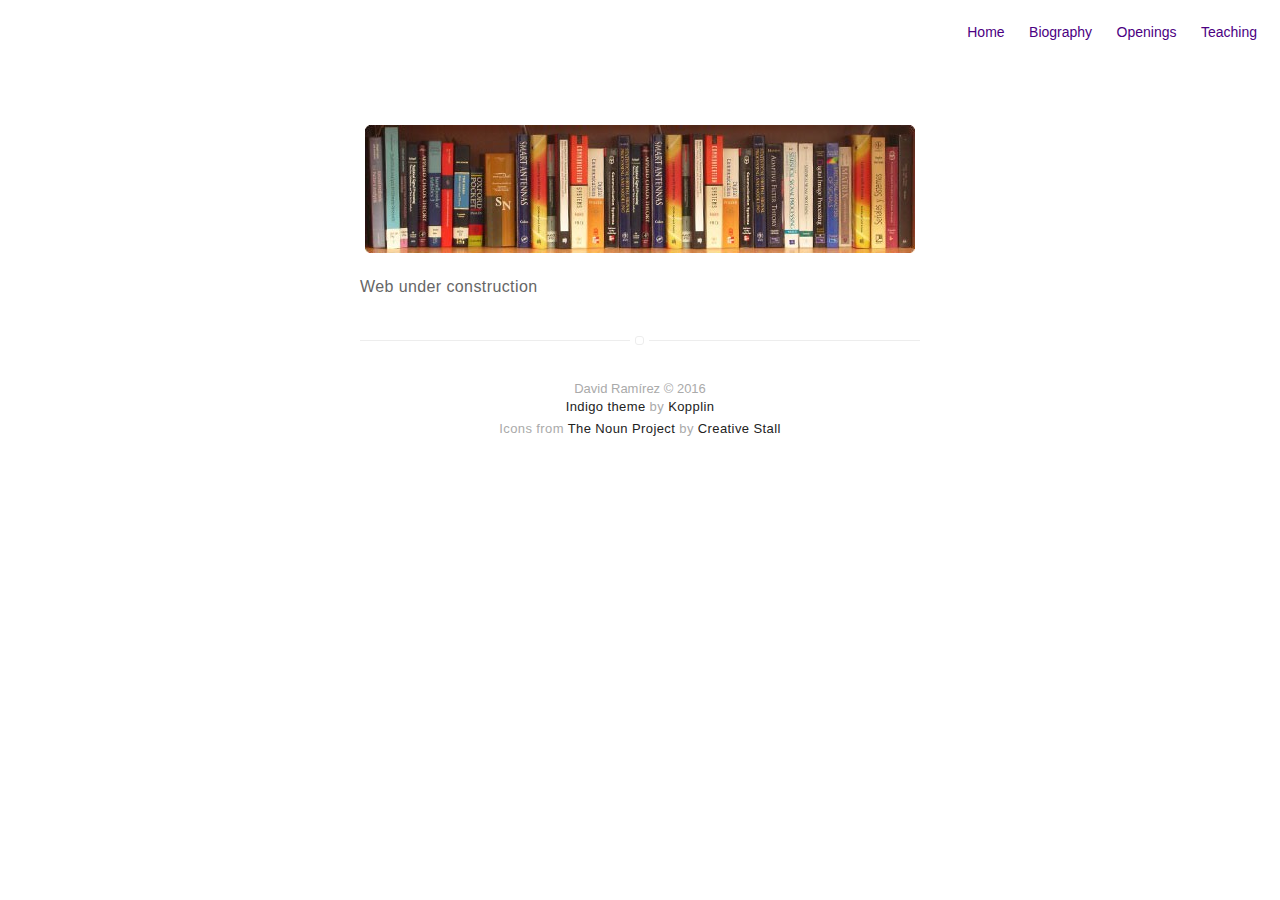
<file: research/index.html>
<!DOCTYPE html> <html lang="en"> <head> <meta charset="utf-8"> <meta http-equiv=X-UA-Compatible content="IE=edge,chrome=1"> <meta name=viewport content="width=device-width, initial-scale=1"> <meta name=description content="Assistant Professor at Universidad Carlos III de Madrid, Spain."> <meta name=author content="David Ramírez"> <!-- Begin Jekyll SEO tag --> <title>Research - David Ramírez</title> <meta property="og:title" content="Research" /> <meta name="description" content="Homepage of David Ramírez" /> <meta property='og:description' content="Homepage of David Ramírez" /> <link rel="canonical" href="http://localhost:3000/research/" /> <meta property='og:url' content='http://localhost:3000/research/' /> <meta property="og:site_name" content="David Ramírez" /> <script type="application/ld+json"> { "@context" : "http://schema.org", "@type" : "WebSite", "name" : "David Ramírez", "url" : "http://localhost:3000" } </script> <!-- End Jekyll SEO tag --> <link rel="apple-touch-icon-precomposed" sizes="57x57" href="http://localhost:3000/assets/images/favicon/apple-touch-icon-57x57.png" /> <link rel="apple-touch-icon-precomposed" sizes="114x114" href="http://localhost:3000/assets/images/favicon/apple-touch-icon-114x114.png" /> <link rel="apple-touch-icon-precomposed" sizes="72x72" href="http://localhost:3000/assets/images/favicon/apple-touch-icon-72x72.png" /> <link rel="apple-touch-icon-precomposed" sizes="144x144" href="http://localhost:3000/assets/images/favicon/apple-touch-icon-144x144.png" /> <link rel="apple-touch-icon-precomposed" sizes="60x60" href="http://localhost:3000/assets/images/favicon/apple-touch-icon-60x60.png" /> <link rel="apple-touch-icon-precomposed" sizes="120x120" href="http://localhost:3000/assets/images/favicon/apple-touch-icon-120x120.png" /> <link rel="apple-touch-icon-precomposed" sizes="76x76" href="http://localhost:3000/assets/images/favicon/apple-touch-icon-76x76.png" /> <link rel="apple-touch-icon-precomposed" sizes="152x152" href="http://localhost:3000/assets/images/favicon/apple-touch-icon-152x152.png" /> <link rel="icon" type="image/png" href="http://localhost:3000/assets/images/favicon/favicon-196x196.png" sizes="196x196" /> <link rel="icon" type="image/png" href="http://localhost:3000/assets/images/favicon/favicon-96x96.png" sizes="96x96" /> <link rel="icon" type="image/png" href="http://localhost:3000/assets/images/favicon/favicon-32x32.png" sizes="32x32" /> <link rel="icon" type="image/png" href="http://localhost:3000/assets/images/favicon/favicon-16x16.png" sizes="16x16" /> <link rel="icon" type="image/png" href="http://localhost:3000/assets/images/favicon/favicon-128.png" sizes="128x128" /> <meta name="application-name" content="&nbsp;"/> <meta name="msapplication-TileColor" content="#FFFFFF" /> <meta name="msapplication-TileImage" content="mstile-144x144.png" /> <meta name="msapplication-square70x70logo" content="mstile-70x70.png" /> <meta name="msapplication-square150x150logo" content="mstile-150x150.png" /> <meta name="msapplication-wide310x150logo" content="mstile-310x150.png" /> <meta name="msapplication-square310x310logo" content="mstile-310x310.png" /> <link rel="canonical" href="http://localhost:3000/research/"> <link rel="alternate" type="application/rss+xml" title="" href="http://localhost:3000/feed.xml" /> <style> ﻿/*! normalize.css v4.1.1 | MIT License | github.com/necolas/normalize.css */html{font-family:sans-serif;-ms-text-size-adjust:100%;-webkit-text-size-adjust:100%}body{margin:0}article,aside,details,figcaption,figure,footer,header,main,menu,nav,section,summary{display:block}audio,canvas,progress,video{display:inline-block}audio:not([controls]){display:none;height:0}progress{vertical-align:baseline}template,[hidden]{display:none}a{background-color:transparent;-webkit-text-decoration-skip:objects}a:active,a:hover{outline-width:0}abbr[title]{border-bottom:none;text-decoration:underline;text-decoration:underline dotted}b,strong{font-weight:inherit}b,strong{font-weight:bolder}dfn{font-style:italic}h1{font-size:2em;margin:0.67em 0}mark{background-color:#ff0;color:#000}small{font-size:80%}sub,sup{font-size:75%;line-height:0;position:relative;vertical-align:baseline}sub{bottom:-0.25em}sup{top:-0.5em}img{border-style:none}svg:not(:root){overflow:hidden}code,kbd,pre,samp{font-family:monospace, monospace;font-size:1em}figure{margin:1em 40px}hr{box-sizing:content-box;height:0;overflow:visible}button,input,select,textarea{font:inherit;margin:0}optgroup{font-weight:bold}button,input{overflow:visible}button,select{text-transform:none}button,html [type="button"],[type="reset"],[type="submit"]{-webkit-appearance:button}button::-moz-focus-inner,[type="button"]::-moz-focus-inner,[type="reset"]::-moz-focus-inner,[type="submit"]::-moz-focus-inner{border-style:none;padding:0}button:-moz-focusring,[type="button"]:-moz-focusring,[type="reset"]:-moz-focusring,[type="submit"]:-moz-focusring{outline:1px dotted ButtonText}fieldset{border:1px solid #c0c0c0;margin:0 2px;padding:0.35em 0.625em 0.75em}legend{box-sizing:border-box;color:inherit;display:table;max-width:100%;padding:0;white-space:normal}textarea{overflow:auto}[type="checkbox"],[type="radio"]{box-sizing:border-box;padding:0}[type="number"]::-webkit-inner-spin-button,[type="number"]::-webkit-outer-spin-button{height:auto}[type="search"]{-webkit-appearance:textfield;outline-offset:-2px}[type="search"]::-webkit-search-cancel-button,[type="search"]::-webkit-search-decoration{-webkit-appearance:none}::-webkit-input-placeholder{color:inherit;opacity:0.54}::-webkit-file-upload-button{-webkit-appearance:button;font:inherit}.highlight .c{color:#998;font-style:italic}.highlight .err{color:#a61717;background-color:#e3d2d2}.highlight .k{font-weight:bold}.highlight .o{font-weight:bold}.highlight .cm{color:#998;font-style:italic}.highlight .cp{color:#999;font-weight:bold}.highlight .c1{color:#998;font-style:italic}.highlight .cs{color:#999;font-weight:bold;font-style:italic}.highlight .gd{color:#000;background-color:#fdd}.highlight .gd .x{color:#000;background-color:#faa}.highlight .ge{font-style:italic}.highlight .gr{color:#a00}.highlight .gh{color:#999}.highlight .gi{color:#000;background-color:#dfd}.highlight .gi .x{color:#000;background-color:#afa}.highlight .go{color:#888}.highlight .gp{color:#555}.highlight .gs{font-weight:bold}.highlight .gu{color:purple;font-weight:bold}.highlight .gt{color:#a00}.highlight .kc{font-weight:bold}.highlight .kd{font-weight:bold}.highlight .kn{font-weight:bold}.highlight .kp{font-weight:bold}.highlight .kr{font-weight:bold}.highlight .kt{color:#458;font-weight:bold}.highlight .m{color:#099}.highlight .s{color:#d14}.highlight .n{color:#333}.highlight .na{color:teal}.highlight .nb{color:#0086b3}.highlight .nc{color:#458;font-weight:bold}.highlight .no{color:teal}.highlight .ni{color:purple}.highlight .ne{color:#900;font-weight:bold}.highlight .nf{color:#900;font-weight:bold}.highlight .nn{color:#555}.highlight .nt{color:navy}.highlight .nv{color:teal}.highlight .ow{font-weight:bold}.highlight .w{color:#bbb}.highlight .mf{color:#099}.highlight .mh{color:#099}.highlight .mi{color:#099}.highlight .mo{color:#099}.highlight .sb{color:#d14}.highlight .sc{color:#d14}.highlight .sd{color:#d14}.highlight .s2{color:#d14}.highlight .se{color:#d14}.highlight .sh{color:#d14}.highlight .si{color:#d14}.highlight .sx{color:#d14}.highlight .sr{color:#009926}.highlight .s1{color:#d14}.highlight .ss{color:#990073}.highlight .bp{color:#999}.highlight .vc{color:teal}.highlight .vg{color:teal}.highlight .vi{color:teal}.highlight .il{color:#099}.highlight .gc{color:#999;background-color:#EAF2F5}body,html{font-size:62.5%}body{line-height:1;font:16px "Helvetica Neue",Helvetica,Arial,sans-serif;color:#666}h1,h2,h3,h4{font-family:"Helvetica Neue",Helvetica,Arial,sans-serif;color:#222;-webkit-font-smoothing:antialiased;text-rendering:optimizeLegibility}h1{font-size:3rem;letter-spacing:-1px;color:#222;font-weight:700}h2{font-size:2.2rem}h3{font-size:2rem}h4{font-size:1.6rem}a{color:indigo;text-decoration:underline}p{line-height:1.7;color:#666;font-weight:300;margin-bottom:20px;letter-spacing:.4px}@media only screen and (max-width: 400px){p{letter-spacing:.2px}}strong{font-weight:400;color:#000}ul li,ol li{line-height:2.4rem;font-weight:300;color:#666}img,pre,iframe{max-width:100%}img,pre{border-radius:4px}figcaption{position:relative;top:-20px;left:0;right:0;margin:0 auto;width:100%;text-align:center;font-size:1.3rem;color:#aaa;font-weight:300}@media only screen and (max-width: 400px){figcaption{font-size:1.2rem}}blockquote{padding-left:15px;border-left:3px solid #eee}hr{border:none;height:1px;margin:40px auto;background:#eee;width:100%}figure.highlight{width:100%;margin:0}code,tt{padding:1px 0;font-family:"Consolas",Liberation Mono,Menlo,Courier,monospace;font-size:12px;line-height:20px;background:#fff;border-radius:2px;border-radius:2px}pre{box-sizing:border-box;margin:0 0 1.75em 0;width:100%;padding:5px 10px;font-family:"Consolas",Liberation Mono,Menlo,Courier,monospace;font-size:1.2rem;line-height:2rem;overflow:auto;background:#fff;border:1px solid #ededed;border-radius:2px}.wrapper-normal,.wrapper-large{height:100%;width:96%;margin:0 auto}@media only screen and (max-width: 400px){.wrapper-normal,.wrapper-large{width:88%}}@media only screen and (min-width: 400px) and (max-width: 1050px){.wrapper-normal,.wrapper-large{width:88%}}.wrapper-normal{max-width:560px}.wrapper-large{max-width:810px}.text-center{text-align:center}.clearfix:before,.clearfix:after{content:"";display:table}.clearfix:after{clear:both}.animated{animation:fade-in-down .6s;animation-delay:.3s;animation-fill-mode:both}@keyframes fade-in-down{0%{opacity:0;transform:translateY(-10px)}100%{opacity:1;transform:translateY(0)}}.home,.blog,.projects{margin-top:125px}.home>.list,.blog>.list,.projects>.list{border-top:1px solid #ededed;margin-top:30px;padding-top:40px;position:relative}.home>.list:before,.blog>.list:before,.projects>.list:before{display:block;content:" ";width:7px;height:7px;border:#ededed 1px solid;position:absolute;top:-5px;left:50%;margin-left:-5px;background:#FFF;box-shadow:#FFF 0 0 0 5px;border-radius:3px}.home>.list>.item,.blog>.list>.item,.projects>.list>.item{display:block;width:95%;margin:0 auto}.home>.list>.item>.url,.blog>.list>.item>.url,.projects>.list>.item>.url{width:100%;display:block;padding:20px 0;text-decoration:none}.home>.list>.item>.url>.title,.blog>.list>.item>.url>.title,.projects>.list>.item>.url>.title{margin:0;width:75%;font-weight:500;transition:all ease-in-out .2s}.home>.list>.item:hover>.url>.title,.blog>.list>.item:hover>.url>.title,.projects>.list>.item:hover>.url>.title{color:indigo}.home>.list aside,.blog>.list aside,.projects>.list aside{position:relative;top:2px;margin:0;width:25%;float:right;font-weight:300;color:#aaa;text-align:right;transition:all ease-in-out .2s}.home>.list .item:hover .url aside,.blog>.list .item:hover .url aside,.projects>.list .item:hover .url aside{color:#666}.projects>.list>.item>.url>.title{display:inline}.projects>.list>.item>.url>.emoji{display:inline;position:relative;top:-4px;margin-right:10px}.page{margin-top:125px}.page>h1{text-align:center;margin-bottom:6rem}.about img{width:50%;margin:0 auto;display:block}.post{margin-top:125px}.post>.title{text-align:center;margin-bottom:3rem}.post>.date,.post>.post-tags{color:#aaa;font-weight:300;font-size:1.4rem;text-transform:uppercase;text-align:center;display:block;margin-bottom:6rem;letter-spacing:1px;-webkit-font-smoothing:antialiased;text-rendering:optimizeLegibility}.post>.date{margin-bottom:2rem}.post>.post-tags>.item{padding:2px 8px;border-radius:3px;font-size:1.1rem;background:#ededed;color:#666;letter-spacing:1px;margin:3px 1px;text-decoration:none;display:inline-block}.post>h2,.post>h3,.post>h4{margin-top:40px}.post>h2 a,.post>h3 a,.post>h4 a{text-decoration:none}.post>.title-image{max-height:120px;display:block;margin:0 auto}.post>.blog-navigation{font-size:1.4rem;display:block;width:auto;overflow:hidden}.post>.blog-navigation a{display:block;width:50%;float:left;margin:1em 0}.post>.blog-navigation .next{text-align:right}.tags{margin-top:125px}.tags>.list{border-top:1px solid #ededed;margin-top:30px;padding-top:40px;position:relative}.tags>.list:before{display:block;content:" ";width:7px;height:7px;border:#ededed 1px solid;position:absolute;top:-5px;left:50%;margin-left:-5px;background:#FFF;box-shadow:#FFF 0 0 0 5px;border-radius:3px}.tags>.list>.item{font-weight:300;text-transform:uppercase;text-align:center;margin-bottom:6rem;-webkit-font-smoothing:antialiased;text-rendering:optimizeLegibility;padding:3px 9px;border-radius:3px;font-size:1.3rem;background:#ededed;color:#666;letter-spacing:1px;margin:0 .5rem 1rem;text-decoration:none;display:inline-block}.tag-list>.list{padding:0}.tag-list>.list>.item{display:block;width:80%;margin:0 10%}.tag-list>.list>.item>.url{width:100%;height:100%;display:block;padding:20px 0;text-decoration:none}.tag-list>.list>.item>.url>.title{margin:0;width:75%;font-weight:400;transition:all ease-in-out .2s;font-size:1.6rem}.tag-list>.list>.item:hover>.url>.title{color:delta}.tag-list>.list aside{position:relative;top:2px;margin:0;width:25%;float:right;font-weight:300;color:#aaa;text-align:right;transition:all ease-in-out .2s;font-size:1.6rem}.tag-list>.list .item:hover .url aside{color:#666}.author{padding:3rem 0;border-bottom:1px solid #ededed;border-top:1px solid #ededed;max-width:100%;margin:4rem auto 0}.author>.toleft>.selfie{width:90%;border-radius:100%}.author>.toright>.name,.author>.toright>.bio{width:60%;display:inline-block}.author>.toright>.name{font-size:1.5rem;font-family:"Helvetica Neue",Helvetica,Arial,sans-serif;font-weight:500;margin:6px 0 0}@media only screen and (max-width: 400px){.author>.toright>.name{width:100%;display:block}}@media only screen and (min-width: 400px) and (max-width: 1050px){.author>.toright>.name{width:100%;display:block}}.author>.toright>.bio{font-family:"Helvetica Neue",Helvetica,Arial,sans-serif;font-weight:300;color:#aaa;font-size:1.3rem;text-align:justify;line-height:1.5;margin:0}@media only screen and (max-width: 400px){.author>.toright>.bio{width:100%;display:block}}@media only screen and (min-width: 400px) and (max-width: 1050px){.author>.toright>.bio{width:100%;display:block}}.author>.toleft{width:10%;display:inline-block}@media only screen and (max-width: 400px){.author>.toleft{width:20%}}@media only screen and (min-width: 400px) and (max-width: 1050px){.author>.toleft{width:20%}}.author>.toright{width:89%;display:inline-block;vertical-align:top}@media only screen and (max-width: 400px){.author>.toright{width:78%}}@media only screen and (min-width: 400px) and (max-width: 1050px){.author>.toright{width:78%}}.no-disqus{border-bottom:none;padding-bottom:0}.disqus{margin:0 auto;max-width:100%;padding:40px 0}.footer-main{border-top:1px solid #ededed;padding:40px 0;margin:40px 0 0;font-size:1.3rem;color:#aaa;font-weight:300;text-align:center;position:relative}.footer-main:before{display:block;content:" ";width:7px;height:7px;border:#ededed 1px solid;position:absolute;top:-5px;left:50%;margin-left:-5px;background:#FFF;box-shadow:#FFF 0 0 0 5px;border-radius:3px}.footer-main>.link{display:inline}.footer-main>.link>.icon{width:15px !important;fill:#aaa !important;transition:ease-in-out all .3s;position:relative;top:3px;display:inherit;margin:0}.footer-main>.link>.icon:hover{fill:indigo !important}.footer-main>.extra{color:#aaa;margin-top:0}.footer-main>.extra>.link{color:#222;text-decoration:none;border-bottom:1px solid transparent;transition:ease-in-out all .3s;padding-bottom:1px}.footer-main>.extra>.link:hover{border-color:#aaa}.header-home{display:block;margin:0 auto;text-align:center;position:relative;z-index:99}.header-home>.link>.selfie{width:125px;margin-bottom:25px;border-radius:100%;transition:all .2s;box-shadow:0;opacity:1}.header-home>.link>.selfie:hover{box-shadow:0 0px 4px 0 rgba(0,0,0,0.18),0 0px 12px 0 rgba(0,0,0,0.15);opacity:.8}.header-home>.title{font-size:4rem;margin:0 0 13px}.header-home>.description{font-size:1.85rem;font-weight:300;font-style:normal;color:#aaa;width:70%;margin:0 auto 30px}.header-home>.description a{font-weight:200}.nav>.list,.nav-home>.list{list-style:none;margin:0;padding:0 13px 0}.nav>.list>.item,.nav-home>.list>.item{display:inline-block}.nav>.list>.item>.link,.nav-home>.list>.item>.link{display:inline-block;font-weight:300;font-size:1.4rem;padding:20px 10px;text-decoration:none}.nav{position:absolute;right:0;top:0}.nav>.list{padding:0 13px 0}.nav>.list>.item>.link{font-size:1.4rem;padding:20px 10px}.nav-home{margin-top:40px;text-align:center}.nav-home>.list{padding:0}.nav-home>.list>.item>.link{font-size:2rem;padding:7px 15px;margin:0;border-radius:4%;transition:all .4s ease-in-out;width:70px}.nav-home>.list>.item>.link:hover{color:#666}.evidence{background-image:linear-gradient(to bottom, rgba(39,243,106,0.15), rgba(39,243,106,0.15));color:beta}.star>.url>.title{width:auto !important;display:inline;background-image:linear-gradient(rgba(39,243,106,0.15), rgba(39,243,106,0.15))}.twitter-tweet{margin:10px auto}.icon{display:inline-block;width:17px;height:17px;fill:#000;text-align:center;color:#000;margin:7px auto}.caption{position:relative;top:1rem;left:0;right:0;margin:0 auto;width:100%;text-align:center;font-size:1.3rem}.bigger-image{min-width:130%;margin:5rem 0 5rem -15%}@media only screen and (max-width: 400px){.bigger-image{min-width:114%;margin:2rem 0 2rem -7%}}@media only screen and (min-width: 400px) and (max-width: 1050px){.bigger-image{min-width:114%;margin:2rem 0 2rem -7%}}.breaker{height:1px;margin:6rem auto;width:100%}.breaker:before{content:"• • •";width:100%;text-align:center;display:block;color:#aaa;letter-spacing:4px;position:relative;top:-8px}.pagination{width:95%;margin:3rem auto 0;text-align:center}.pagination>.page_number{display:inline-block;font-size:1.3rem}.pagination>.previous,.pagination>.next{display:inline-block;font-size:1.8rem;position:relative;top:1px;padding:1px 9px}.pagination>.hidden{visibility:hidden}.related{margin:10rem 0 0rem}.share{float:right;width:40%;display:inline;text-align:right;position:relative;top:-10px}@media only screen and (max-width: 400px){.share{width:100%;display:block;top:0;text-align:left;float:none;margin-top:5px}}@media only screen and (min-width: 400px) and (max-width: 1050px){.share{width:100%;display:block;top:0;text-align:left;float:none;margin-top:5px}}.share>.twitter,.share>.facebook{display:inline;vertical-align:middle;font-size:13px;font-weight:700;color:#fff;padding:6px 10px;border-radius:3px;margin-left:5px;text-decoration:none}@media only screen and (max-width: 400px){.share>.twitter,.share>.facebook{margin:0 5px 10px 0}}@media only screen and (min-width: 400px) and (max-width: 1050px){.share>.twitter,.share>.facebook{margin:0 5px 10px 0}}.share>.twitter{background:#4fafed}.share>.facebook{background:#4361b3}.share svg{fill:#fff;position:relative;top:3px;margin:0;margin-right:4px;display:inherit}@media only screen and (min-width: 780px){.side-by-side{width:130%;margin:6rem 0 6rem -15%}}@media only screen and (max-width: 780px){.side-by-side{width:100%;margin:4rem 0}}.side-by-side>.toleft,.side-by-side>.toright{display:inline-block;width:47.5%}@media only screen and (max-width: 780px){.side-by-side>.toleft img,.side-by-side>.toright img{text-align:center;display:block;margin:0 auto}}@media only screen and (min-width: 780px){.side-by-side>.toleft{margin-right:2%}}@media only screen and (max-width: 780px){.side-by-side>.toleft{width:100%;margin:0 0 4rem 0}}@media only screen and (min-width: 780px){.side-by-side>.toright{margin-left:2%;vertical-align:top}}@media only screen and (max-width: 780px){.side-by-side>.toright{width:100%;margin:0 0 4rem 0}}.side-by-side>.toleft>p,.side-by-side>.toright>p{margin:0 0 4rem 0}@media only screen and (max-width: 780px){.side-by-side>.toleft>p,.side-by-side>.toright>p{margin:0}}.social-links{margin-top:20px}.social-links>.link{margin:0;text-decoration:none;position:relative;display:inline-block;height:35px;width:35px}.social-links>.link:hover>.icon{fill:indigo}.social-links>.link:hover:before{opacity:1;transform:translate3d(0, 0, 0);white-space:nowrap}.social-links>.link:before{content:attr(data-title);display:inline-block;position:absolute;bottom:-34px;left:-6px;margin:0 auto;font-size:13px;padding:3px 10px;background:#222;color:#fff;border-radius:2px;height:22px;line-height:22px;opacity:0;transition:opacity 150ms linear,transform 150ms linear,-webkit-transform 150ms linear;transform:translate3d(0, -8px, 0);z-index:99}.social-links>.link:after{content:"";position:absolute;top:35px;left:13px;width:0;height:0;border-left:5px solid transparent;border-right:5px solid transparent;border-bottom:6px solid #222;opacity:0;transition:opacity 150ms linear,transform 150ms linear,-webkit-transform 150ms linear;transform:translate3d(0, -8px, 0);z-index:100}.social-links>.link:hover:after{opacity:1;transform:translate3d(0, 0, 0)}.social-links>.icon{transition:all ease-in-out .2s}.spoiler{position:relative}.spoiler:before{content:"";background-color:#fafae0;position:absolute;top:0;bottom:0;left:0;right:0;z-index:50}.spoiler:hover:before{display:none} </style> </head> <body> <div class="wrapper-normal"> <div class="page research"> <nav class="nav"> <ul class="list"> <li class="item"> <a class="link" href="/">Home</a> </li> <li class="item"> <a class="link" href="/biography">Biography</a> </li> <li class="item"> <a class="link" href="/openings">Openings</a> </li> <li class="item"> <a class="link" href="/teaching">Teaching</a> </li> </ul> </nav> <p><img src="/assets/images/books.jpg" alt="Books" style="margin: 0px 5px" align="center" /></p> <p style="text-align: justify">Web under construction</p> <footer class="footer-main"> David Ramírez © 2016 <p class="extra"> <a class="link" href="https://github.com/sergiokopplin/indigo">Indigo theme</a> by <a class="link" href="http://koppl.in">Kopplin</a> <br /> Icons from <a class="link" href="https://thenounproject.com/">The Noun Project</a> by <a class="link" href="http://www.creativestall.com/">Creative Stall</a> </p> </footer> </div> </div> <!-- https://thenounproject.com/ https://jpswalsh.github.io/academicons/ http://www.flaticon.com/packs/basic-icons http://www.w3schools.com/svg/tryit.asp?filename=trysvg_path --> <svg display="none" version="1.1" xmlns="http://www.w3.org/2000/svg" xmlns:xlink="http://www.w3.org/1999/xlink"> <defs> <symbol id="icon-rss" viewBox="0 0 1024 1024"> <title>rss</title> <path class="path1" d="M122.88 122.88v121.19c362.803 0 656.896 294.195 656.896 656.998h121.293c0-429.773-348.416-778.189-778.189-778.189zM122.88 365.414v121.293c228.813 0 414.362 185.498 414.362 414.413h121.242c0-295.834-239.821-535.706-535.603-535.706zM239.053 668.621c-64.205 0-116.224 52.122-116.224 116.275s52.019 116.224 116.224 116.224 116.173-52.019 116.173-116.224-51.968-116.275-116.173-116.275z"></path> </symbol> <symbol id="icon-facebook" viewBox="0 0 1024 1024"> <title>facebook</title> <path class="path1" d="M870.4 51.2h-716.8c-56.32 0-102.4 46.080-102.4 102.4v716.8c0 56.371 46.080 102.4 102.4 102.4h358.4v-358.4h-102.4v-126.72h102.4v-104.96c0-110.797 62.054-188.621 192.819-188.621l92.314 0.102v133.376h-61.286c-50.893 0-70.246 38.195-70.246 73.626v86.528h131.482l-29.082 126.669h-102.4v358.4h204.8c56.32 0 102.4-46.029 102.4-102.4v-716.8c0-56.32-46.080-102.4-102.4-102.4z"></path> </symbol> <symbol id="icon-twitter" viewBox="0 0 1024 1024"> <title>twitter</title> <path class="path1" d="M886.579 319.795c0.41 8.294 0.563 16.691 0.563 24.986 0 255.488-194.406 549.99-549.888 549.99-109.21 0-210.739-32-296.294-86.886 15.155 1.792 30.515 2.714 46.080 2.714 90.624 0 173.926-30.925 240.026-82.688-84.531-1.587-155.955-57.395-180.531-134.195 11.776 2.202 23.91 3.379 36.352 3.379 17.664 0 34.765-2.304 50.944-6.707-88.422-17.818-155.034-95.898-155.034-189.594 0-0.819 0-1.587 0-2.406 26.061 14.49 55.91 23.194 87.552 24.218-51.866-34.714-86.016-93.798-86.016-160.922 0-35.379 9.523-68.608 26.214-97.178 95.283 116.992 237.773 193.894 398.387 201.984-3.277-14.182-4.966-28.877-4.966-44.083 0-106.701 86.477-193.178 193.229-193.178 55.603 0 105.83 23.398 141.107 60.979 43.981-8.704 85.35-24.781 122.726-46.899-14.438 45.107-45.107 82.995-84.992 106.906 39.117-4.71 76.288-15.002 111.002-30.413-25.907 38.81-58.675 72.806-96.461 99.994z"></path> </symbol> <symbol id="icon-github" viewBox="0 0 1024 1024"> <title>github</title> <path class="path1" d="M674.816 579.021c-36.762 0-66.56 41.318-66.56 92.109 0 50.893 29.798 92.211 66.56 92.211s66.56-41.318 66.56-92.211c-0.051-50.79-29.798-92.109-66.56-92.109zM906.547 339.251c7.629-18.688 7.936-124.877-32.512-226.611 0 0-92.723 10.189-233.011 106.496-29.44-8.192-79.258-12.186-128.973-12.186-49.818 0-99.584 3.994-129.024 12.186-140.339-96.307-233.062-106.496-233.062-106.496-40.397 101.734-39.987 207.923-32.461 226.611-47.514 51.61-76.544 113.613-76.544 198.195 0 367.923 305.306 373.811 382.31 373.811 17.51 0 52.122 0.102 88.781 0.102 36.608 0 71.27-0.102 88.678-0.102 77.107 0 382.31-5.888 382.31-373.811 0-84.582-28.979-146.586-76.493-198.195zM513.434 866.048h-2.867c-193.075 0-343.501-22.989-343.501-210.688 0-45.005 15.872-86.682 53.606-121.293 62.822-57.702 169.216-27.187 289.894-27.187 0.512 0 1.024 0 1.485 0 0.512 0 0.922 0 1.382 0 120.678 0 227.123-30.515 289.997 27.187 37.632 34.611 53.504 76.288 53.504 121.293 0 187.699-150.374 210.688-343.501 210.688zM349.235 579.021c-36.762 0-66.56 41.318-66.56 92.109 0 50.893 29.798 92.211 66.56 92.211 36.813 0 66.611-41.318 66.611-92.211 0-50.79-29.798-92.109-66.611-92.109z"></path> </symbol> <symbol id="icon-youtube" viewBox="0 0 1024 1024"> <title>youtube</title> <path class="path1" d="M512 117.76c-503.194 0-512 44.749-512 394.24s8.806 394.24 512 394.24 512-44.749 512-394.24-8.806-394.24-512-394.24zM676.096 529.101l-229.888 107.315c-20.122 9.318-36.608-1.126-36.608-23.347v-202.138c0-22.17 16.486-32.666 36.608-23.347l229.888 107.315c20.122 9.421 20.122 24.781 0 34.202z"></path> </symbol> <symbol id="icon-mail" viewBox="0 0 1024 1024"> <title>mail</title> <path class="path1" d="M80.589 270.643c24.986 13.414 371.098 199.373 384 206.285s29.594 10.189 46.387 10.189c16.794 0 33.485-3.277 46.387-10.189s359.014-192.87 384-206.285c25.037-13.466 48.691-65.843 2.765-65.843h-866.253c-45.926 0-22.272 52.378 2.714 65.843zM952.986 383.437c-28.416 14.797-378.214 197.069-395.622 206.182s-29.594 10.189-46.387 10.189-28.979-1.075-46.387-10.189-365.21-191.437-393.626-206.234c-19.968-10.445-19.763 1.792-19.763 11.213s0 373.402 0 373.402c0 21.504 28.979 51.2 51.2 51.2h819.2c22.221 0 51.2-29.696 51.2-51.2 0 0 0-363.93 0-373.35s0.205-21.658-19.814-11.213z"></path> </symbol> <symbol id="icon-spotify" viewBox="0 0 1024 1024"> <title>spotify</title> <path class="path1" d="M512 61.44c-248.883 0-450.56 201.626-450.56 450.56 0 248.781 201.677 450.56 450.56 450.56 248.934 0 450.509-201.728 450.509-450.56 0-248.883-201.523-450.56-450.509-450.56zM690.074 742.502c-8.858 0-15.053-3.379-21.555-7.322-60.877-36.915-136.294-56.269-218.010-56.269-41.677 0-86.682 4.966-133.632 14.592l-5.734 1.434c-5.939 1.434-12.032 3.021-16.691 3.021-18.995 0-33.843-14.746-33.843-33.587 0-19.098 10.752-32.614 28.774-35.994 56.115-12.8 108.954-19.046 161.382-19.046 94.976 0 179.866 22.016 252.467 65.485 12.442 7.27 20.275 15.667 20.275 34.202-0.051 18.483-15.002 33.485-33.434 33.485zM736.819 611.379c-10.598 0-17.562-4.045-23.706-7.629-109.722-65.075-273.050-86.682-407.603-50.842-2.253 0.666-4.301 1.28-6.144 1.894-5.069 1.587-9.779 3.174-16.435 3.174-22.118 0-40.090-18.074-40.090-40.346 0-21.453 11.213-36.454 31.437-42.189 51.866-14.234 100.557-23.654 170.65-23.654 113.254 0 223.078 28.416 309.146 79.923 15.667 8.96 22.784 21.197 22.784 39.475 0 22.221-17.971 40.192-40.038 40.192zM789.862 461.875c-9.984 0-16.128-2.406-25.344-7.373-74.394-44.646-190.464-71.219-310.733-71.219-62.669 0-119.603 6.912-169.267 20.326-1.69 0.41-3.277 0.87-5.018 1.382-5.274 1.587-11.878 3.482-18.688 3.482-26.419 0-47.053-20.89-47.053-47.565 0-23.194 13.005-40.909 34.816-47.36 59.955-17.715 128.973-26.675 205.107-26.675 137.114 0 267.571 30.464 357.939 83.507 16.998 9.677 25.344 24.32 25.344 44.646 0 26.266-20.685 46.848-47.104 46.848z"></path> </symbol> <symbol id="icon-instagram" viewBox="0 0 1024 1024"> <title>instagram</title> <path class="path1" d="M870.4 51.2h-716.8c-56.32 0-102.4 46.080-102.4 102.4v716.8c0 56.371 46.080 102.4 102.4 102.4h716.8c56.32 0 102.4-46.029 102.4-102.4v-716.8c0-56.32-46.080-102.4-102.4-102.4zM511.181 794.778c156.621 0 283.546-127.027 283.546-283.597 0-17.306-2.202-33.997-5.274-50.381h80.947v369.459c0 19.558-15.872 35.328-35.482 35.328h-645.837c-19.61 0-35.482-15.77-35.482-35.328v-369.459h79.309c-3.123 16.384-5.325 33.075-5.325 50.381 0 156.621 127.027 283.597 283.597 283.597zM333.978 511.181c0-97.894 79.36-177.203 177.254-177.203 97.843 0 177.254 79.309 177.254 177.203s-79.411 177.254-177.254 177.254c-97.946 0-177.254-79.36-177.254-177.254zM834.918 307.2h-82.688c-19.558 0-35.43-15.974-35.43-35.43v-82.79c0-19.558 15.872-35.379 35.379-35.379h82.688c19.661 0 35.533 15.821 35.533 35.379v82.739c0 19.507-15.872 35.482-35.482 35.482z"></path> </symbol> <symbol id="icon-linkedin" viewBox="0 0 1024 1024"> <title>linkedin</title> <path class="path1" d="M256 153.6c0 54.374-36.352 101.171-102.451 101.171-62.208 0-102.349-44.134-102.349-98.509 0-55.808 38.912-105.062 102.4-105.062s101.171 46.592 102.4 102.4zM51.2 972.8v-665.6h204.8v665.6h-204.8z"></path> <path class="path2" d="M358.4 534.733c0-79.104-2.611-145.203-5.222-202.291h184.013l9.114 88.218h3.891c25.907-41.523 89.395-102.4 195.686-102.4 129.638 0 226.918 86.784 226.918 273.51v381.030h-204.8v-351.283c0-81.613-31.078-143.872-102.4-143.872-54.374 0-81.613 44.032-95.898 80.333-5.222 13.005-6.502 31.13-6.502 49.306v365.517h-204.8v-438.067z"></path> </symbol> <symbol id="icon-google" viewBox="0 0 1024 1024"> <title>google</title> <path class="path1" d="M522.2 438.8v175.6h290.4c-11.8 75.4-87.8 220.8-290.4 220.8-174.8 0-317.4-144.8-317.4-323.2s142.6-323.2 317.4-323.2c99.4 0 166 42.4 204 79l139-133.8c-89.2-83.6-204.8-134-343-134-283 0-512 229-512 512s229 512 512 512c295.4 0 491.6-207.8 491.6-500.2 0-33.6-3.6-59.2-8-84.8l-483.6-0.2z"></path> </symbol> <symbol id="icon-pinterest" viewBox="0 0 1024 1024"> <title>pinterest</title> <path class="path1" d="M512 68.4c-245 0-443.6 198.6-443.6 443.6 0 188 117 348.4 282 413-3.8-35-7.4-89 1.6-127.2 8-34.6 52-220.4 52-220.4s-13.2-26.6-13.2-65.8c0-61.6 35.8-107.8 80.2-107.8 37.8 0 56.2 28.4 56.2 62.4 0 38-24.2 95-36.8 147.6-10.6 44.2 22 80.2 65.6 80.2 78.8 0 139.4-83.2 139.4-203.2 0-106.2-76.4-180.4-185.2-180.4-126.2 0-200.2 94.6-200.2 192.6 0 38.2 14.6 79 33 101.2 3.6 4.4 4.2 8.2 3 12.8-3.4 14-10.8 44.2-12.4 50.4-2 8.2-6.4 9.8-14.8 6-55.4-25.8-90-106.8-90-171.8 0-140 101.6-268.4 293-268.4 153.8 0 273.4 109.6 273.4 256.2 0 152.8-96.4 276-230.2 276-45 0-87.2-23.4-101.6-51 0 0-22.2 84.6-27.6 105.4-10 38.6-37 86.8-55.2 116.2 41.6 12.8 85.6 19.8 131.4 19.8 245 0 443.6-198.6 443.6-443.6 0-245.2-198.6-443.8-443.6-443.8z"></path> </symbol> <symbol id="icon-medium" viewBox="0 0 179.2 179.2"> <title>medium</title> <path transform="scale(0.1,-0.1) translate(0,-1536)" d="M597 1115v-1173q0 -25 -12.5 -42.5t-36.5 -17.5q-17 0 -33 8l-465 233q-21 10 -35.5 33.5t-14.5 46.5v1140q0 20 10 34t29 14q14 0 44 -15l511 -256q3 -3 3 -5zM661 1014l534 -866l-534 266v600zM1792 996v-1054q0 -25 -14 -40.5t-38 -15.5t-47 13l-441 220zM1789 1116 q0 -3 -256.5 -419.5t-300.5 -487.5l-390 634l324 527q17 28 52 28q14 0 26 -6l541 -270q4 -2 4 -6z" /> </symbol> <symbol id="icon-vimeo" viewBox="0 0 21 21"> <title>vimeo</title> <path d="M17.811,2.018c2.017,0.053,3.026,1.198,3.036,3.438c0,0.147-0.005,0.3-0.013,0.457c-0.089,1.899-1.502,4.486-4.245,7.76 c-2.829,3.43-5.229,5.147-7.2,5.156c-1.226,0-2.244-1.05-3.061-3.151l-0.858-2.88L4.622,9.922C3.997,7.838,3.329,6.798,2.616,6.798 c-0.156,0-0.697,0.304-1.626,0.91L0,6.537l1.536-1.276l1.511-1.263C4.4,2.914,5.429,2.328,6.135,2.241 c0.094-0.01,0.188-0.013,0.284-0.013c1.449,0,2.354,1.041,2.709,3.124C9.326,6.54,9.49,7.506,9.623,8.248 C9.752,8.992,9.86,9.51,9.946,9.805c0.479,1.97,0.995,2.96,1.55,2.968c0.426,0,1.082-0.642,1.968-1.926 c0.866-1.319,1.332-2.296,1.392-2.932c0.019-0.129,0.026-0.25,0.026-0.362c0-0.861-0.474-1.29-1.418-1.29 c-0.479,0-0.99,0.102-1.537,0.299c0.98-3.021,2.864-4.534,5.65-4.544C17.655,2.018,17.732,2.018,17.811,2.018z"/> </symbol> <symbol id="icon-scholar" viewBox="0 0 30 30"> <title>scholar</title> <path transform="scale(0.015,-0.015) translate(0,-1700)" d="M896.76 1130.189c-27.618 30.838-59.618 46.19-95.802 46.19-40.952 0-72.382-14.738-94.288-44.15-21.906-29.322-32.864-64.848-32.864-106.584 0-35.548 5.998-71.738 18-108.64 11.958-36.886 31.524-69.814 58.954-98.838 27.334-29.096 59.144-43.616 95.284-43.616 40.288 0 71.76 13.502 94.332 40.492 22.476 26.954 33.756 60.98 33.756 101.962 0 34.904-5.954 71.454-17.906 109.664-11.894 38.262-31.752 72.784-59.466 103.52zM1658.858 1512.573c-64.358 64.424-141.86 96.57-232.572 96.57h-1097.142c-90.712 0-168.14-32.146-232.572-96.57-64.424-64.286-96.57-141.86-96.57-232.572v-1097.142c0-90.712 32.146-168.288 96.57-232.712 64.432-64.146 142-96.432 232.572-96.432h1097.142c90.712 0 168.214 32.286 232.572 96.57 64.432 64.432 96.644 141.86 96.644 232.572v1097.142c0 90.712-32.22 168.288-96.644 232.572zM1297.81 1154.159v-392.126c0-18.154-14.856-33.016-33.016-33.016h-12.156c-18.162 0-33.016 14.856-33.016 33.016v392.126c0 16.12-2.34 29.578 20.188 32.41v52.172l-173.43-142.24c2.004-3.716 3.906-6.092 5.712-9.208 15.242-26.976 23.004-60.526 23.004-101.53 0-31.43-5.238-59.662-15.858-84.598-10.57-24.928-23.428-45.29-38.43-60.972-15.002-15.74-30.048-30.128-45.092-43.074-15.046-12.976-27.904-26.506-38.436-40.55-10.614-14-15.894-28.474-15.894-43.476 0-15.024 6.854-30.288 20.524-45.67 13.62-15.426 30.376-30.376 50.19-45.144 19.85-14.666 39.658-30.946 59.472-48.662 19.858-17.694 36.52-40.456 50.14-68.096 13.722-27.744 20.568-58.288 20.568-91.86 0-44.288-11.294-84.282-33.806-119.882-22.58-35.446-51.998-63.73-88.144-84.472-36.242-20.882-75-36.6-116.334-47.214-41.42-10.518-82.52-15.806-123.568-15.806-25.908 0-52.048 1.996-78.336 6.1-26.382 4.096-52.81 11.33-79.426 21.526-26.668 10.262-50.286 22.864-70.758 37.998-20.524 14.98-37.046 34.312-49.716 57.856-12.668 23.552-18.958 50.022-18.958 79.426 0 34.882 9.714 67.24 29.192 97.404 19.478 29.944 45.282 54.952 77.378 74.76 55.998 34.838 143.858 56.364 263.432 64.498-27.334 34.172-41.048 66.334-41.048 96.432 0 17.122 4.476 35.474 13.334 55.288-14.284-1.996-28.994-3.124-44.002-3.124-64.234 0-118.476 20.882-162.524 62.932-44.046 41.976-66.048 94.522-66.048 158.048 0 6.642 0.19 12.492 0.672 18.974h-261.046l393.618 342.17h651.856l-60.24-47.024v-82.996c22.368-2.874 20.004-16.318 20.004-32.394zM900.382 544.929c-7.52 1.36-18.088 2.122-31.708 2.122-29.382 0-58.288-2.596-86.666-7.782-28.38-5.046-56.378-13.568-83.998-25.592-27.722-11.952-50.096-29.528-67.146-52.766-17.144-23.208-25.666-50.542-25.666-81.994 0-29.974 7.52-56.714 22.572-80.004 15.002-23.142 34.808-41.26 59.428-54.236 24.62-12.998 50.432-22.814 77.378-29.264 26.998-6.408 54.476-9.736 82.476-9.736 55.376 0 103.050 12.47 143.046 37.406 39.906 24.928 59.904 63.422 59.904 115.382 0 10.928-1.522 21.686-4.528 32.19-3.138 10.62-6.24 19.712-9.282 27.26-3.050 7.41-8.858 16.332-17.43 26.616-8.522 10.314-15.046 17.934-19.434 23.004-4.476 5.238-12.852 12.712-25.19 22.594-12.236 9.926-20.048 16.114-23.522 18.402-3.43 2.406-12.332 8.908-26.668 19.456-14.328 10.634-22.184 16.274-23.566 16.94z" /> </symbol> <symbol id="icon-researchgate" viewBox="0 0 30 30"> <title>researchgate</title> <path transform="scale(0.015,-0.015) translate(0,-1700)" d="M1658.858 1512.573c-64.432 64.424-141.86 96.57-232.572 96.57h-1097.142c-90.712 0-168.14-32.146-232.572-96.57-64.424-64.286-96.57-141.86-96.57-232.572v-1097.142c0-90.712 32.146-168.288 96.57-232.712 64.432-64.146 142-96.432 232.572-96.432h1097.142c90.712 0 168.14 32.286 232.572 96.57 64.424 64.432 96.57 141.86 96.57 232.572v1097.142c0 90.712-32.146 168.288-96.57 232.572zM1157.354 158.859c-17.284-7.856-45.568-12.574-72.28-12.574-91.144 0-163.43 36.14-210.57 92.79-51.858 59.64-143.074 188.496-238.928 359.856-50.286 0-83.288 0-121 3.138v-262.496c0-97.44 21.994-117.87 64.424-124.146l81.716-11v-45.568c-39.286 1.572-130.428 4.644-201.216 4.644-73.852 0-147.712-3.072-190.142-4.644v45.568l59.714 11c40.93 7.856 64.432 26.712 64.432 124.146v619.286c0 97.426-23.5 116.21-64.432 124.138l-59.714 11v45.576c39.286-1.572 102.144-1.572 165.076-1.572 69.068 0 142.994 4.71 235.71 4.71 179.214 0 315.926-81.708 315.926-257.712 0-119.428-94.282-238.928-221.572-268.786 77.004-136.712 169.72-257.784 238.862-333.216 40.864-43.922 97.426-83.28 153.994-83.28v-40.858zM1486.072 1160.075c0-23.786-0.074-45.86-2.428-66.216-2.29-20.356-5.5-38.144-9.648-51.076-12.924-40.28-33.214-68.996-64.498-90.426-31.21-21.496-71.57-33.142-115.426-33.142-44.932 0-82.93 10.358-113.862 30.924-30.998 20.714-53.138 51.434-66.64 92.218-2.568 7.71-4.644 15.784-6.144 24.072-1.572 8.214-2.998 17.854-4.294 29.002-1.28 11.066-2.208 24.356-2.706 39.856-0.498 15.426-0.71 34.144-0.71 55.786s0.212 40.214 0.71 55.712c0.504 15.498 1.434 28.79 2.706 39.928 1.288 11.074 2.714 20.788 4.294 29.002 1.492 8.288 3.576 16.282 6.144 23.998 13.502 40.784 35.642 71.498 66.64 92.146 30.932 20.64 68.93 30.998 113.862 30.998 23.216 0 44.142-2.714 62.712-8.074 18.57-5.494 35.072-12.924 49.568-22.498 14.432-9.568 26.858-20.64 37.15-33.354 10.358-12.646 18.856-26.142 25.57-40.572 2.568-4.718 1.784-8.36-2.362-10.928l-57.212-23.648c-4.644-2.568-8.214-1.214-10.854 3.862-12.858 23.786-23.786 39.498-41.86 50.784-18.074 11.432-34.86 16.64-62.712 16.64-30.004 0-43.572-5.852-62.428-19.354-18.856-13.43-32.432-30.070-40.646-55.354-1.572-4.644-3.146-10.292-4.71-17.072-1.506-6.648-2.648-15.002-3.43-24.714-0.79-9.786-1.434-21.79-2.004-36-0.424-14.218-0.702-31.43-0.702-51.5 0-20.15 0.278-37.362 0.702-51.574 0.57-14.146 1.214-26.142 2.004-35.928 0.782-9.86 1.924-18.14 3.43-24.862 1.566-6.642 3.138-12.274 4.71-16.998 8.214-25.358 19.786-39.072 36.718-50.212 16.852-11.212 36.352-19.426 66.356-19.426 26.784 0 51.354 7.644 67.284 19.274 15.93 11.644 29.002 26.932 34.998 48.076 2.574 8.784 5.932 19.858 8.074 33.288 1.996 13.422 1.996 27.78 1.996 47.352 0 3.072-1.572 4.718-4.644 4.718h-91.494c-5.142 0-7.716 2.494-7.716 7.71v52.436c0 5.216 2.574 7.716 7.716 7.716h168.068c5.216 0 7.716-2.502 7.716-7.716v-44.852zM852.428 877.071c0 125.784-78.57 194.926-210.57 194.926-42.43 0-91.144 0-127.284-3.13v-394.43c36.14-3.284 59.714-4.718 113.138-4.718 139.856-0.008 224.716 83.208 224.716 207.352z" /> </symbol> <symbol id="icon-cv" viewBox="0 0 45 56"> <title>cv</title> <path transform="translate(0,5)" d="M6.8,1v46h34.4V1H6.8z M24,6.5c2.2,0,3.9,1.8,3.9,3.9s-1.7,3.9-3.9,3.9c-2.2,0-3.9-1.8-3.9-3.9 S21.8,6.5,24,6.5z M24,14.9c5.1,0,9.3,4.1,9.3,9.3H14.7C14.7,19,18.9,14.9,24,14.9z M36.9,40.8H11.1c-0.6,0-1-0.4-1-1s0.4-1,1-1 h25.8c0.6,0,1,0.4,1,1S37.4,40.8,36.9,40.8z M36.9,33.1H11.1c-0.6,0-1-0.4-1-1s0.4-1,1-1h25.8c0.6,0,1,0.4,1,1S37.4,33.1,36.9,33.1 z"/> </symbol> <svg xmlns="http://www.w3.org/2000/svg" xmlns:xlink="http://www.w3.org/1999/xlink" version="1.1" x="0px" y="0px" viewBox="0 0 48 60" enable-background="new 0 0 48 48" xml:space="preserve"><g><path fill="#000000" d="M6.8,1v46h34.4V1H6.8z M24,6.5c2.2,0,3.9,1.8,3.9,3.9s-1.7,3.9-3.9,3.9c-2.2,0-3.9-1.8-3.9-3.9 S21.8,6.5,24,6.5z M24,14.9c5.1,0,9.3,4.1,9.3,9.3H14.7C14.7,19,18.9,14.9,24,14.9z M36.9,40.8H11.1c-0.6,0-1-0.4-1-1s0.4-1,1-1 h25.8c0.6,0,1,0.4,1,1S37.4,40.8,36.9,40.8z M36.9,33.1H11.1c-0.6,0-1-0.4-1-1s0.4-1,1-1h25.8c0.6,0,1,0.4,1,1S37.4,33.1,36.9,33.1 z"/></g><text x="0" y="63" fill="#000000" font-size="5px" font-weight="bold" font-family="'Helvetica Neue', Helvetica, Arial-Unicode, Arial, Sans-serif">Created by Creative Stall</text><text x="0" y="68" fill="#000000" font-size="5px" font-weight="bold" font-family="'Helvetica Neue', Helvetica, Arial-Unicode, Arial, Sans-serif">from the Noun Project</text></svg> </defs> </svg> <!-- Google Analytics Tracking code --> <script type="text/javascript"> var _gaq = _gaq || []; _gaq.push(['_setAccount', 'UA-79854974-1']); _gaq.push(['_trackPageview']); (function() { var ga = document.createElement('script'); ga.type = 'text/javascript'; ga.async = true; ga.src = ('https:' == document.location.protocol ? 'https://ssl' : 'http://www') + '.google-analytics.com/ga.js'; var s = document.getElementsByTagName('script')[0]; s.parentNode.insertBefore(ga, s); })(); </script> </body> </html>
</file>
